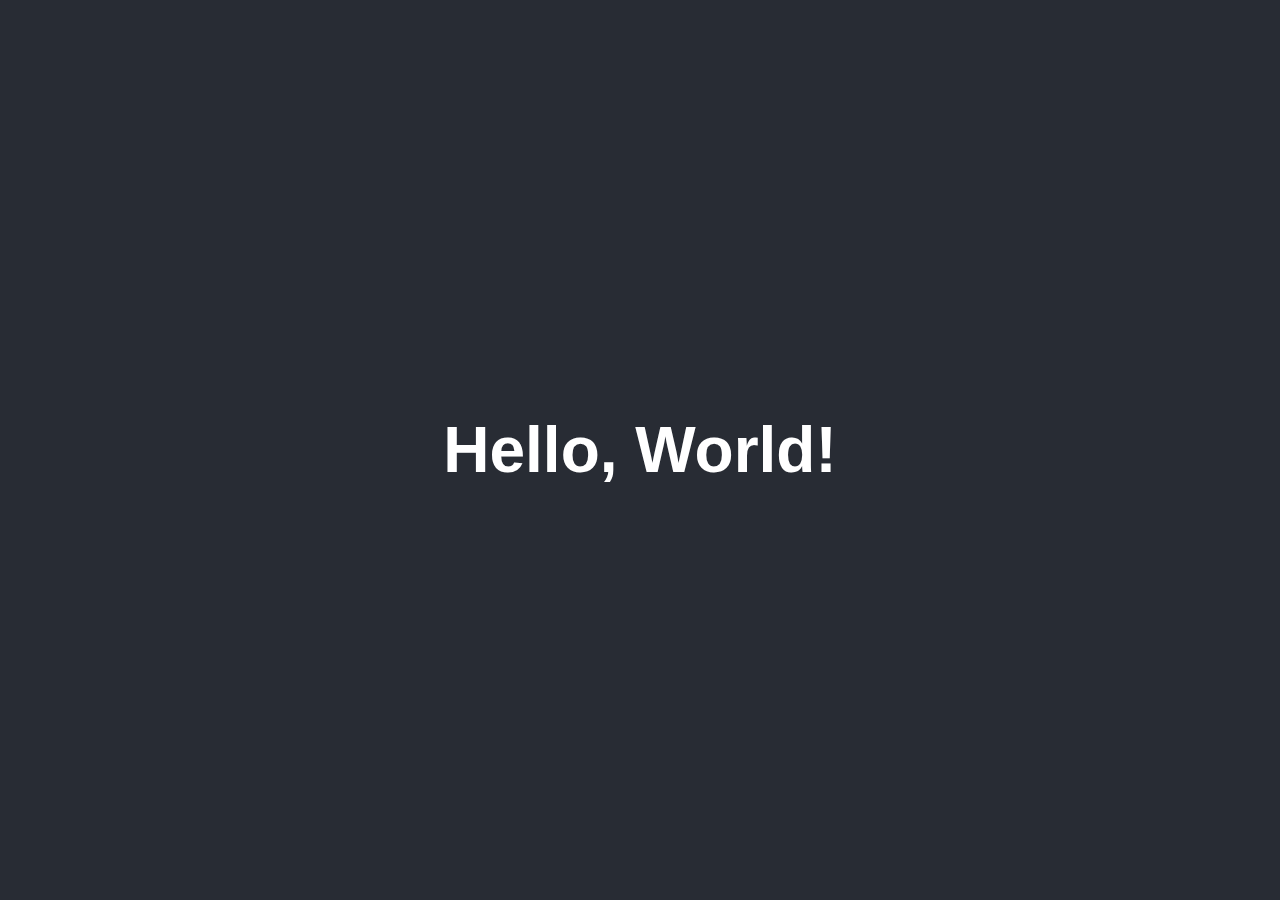
<file: srcs/requirements/bonus/static/app/static/index.html>
<!DOCTYPE html>
<html lang="en">
<head>
    <meta charset="UTF-8">
    <meta name="viewport" content="width=device-width, initial-scale=1.0">
    <title>Hello World</title>
    <!-- Link to CSS file -->
    <link rel="stylesheet" href="style.css">
</head>
<body>
    <main>
        <h1>Hello, World!</h1>
    </main>
</body>
</html>
</file>
<file: srcs/requirements/bonus/static/app/static/style.css>
body {
    display: flex;
    justify-content: center;
    align-items: center;
    height: 100vh;
    margin: 0;
    font-family: 'Arial', sans-serif;
    background-color: #282c34;
    color: white;
    text-align: center;
}

h1 {
    font-size: 4rem;
}
</file>
